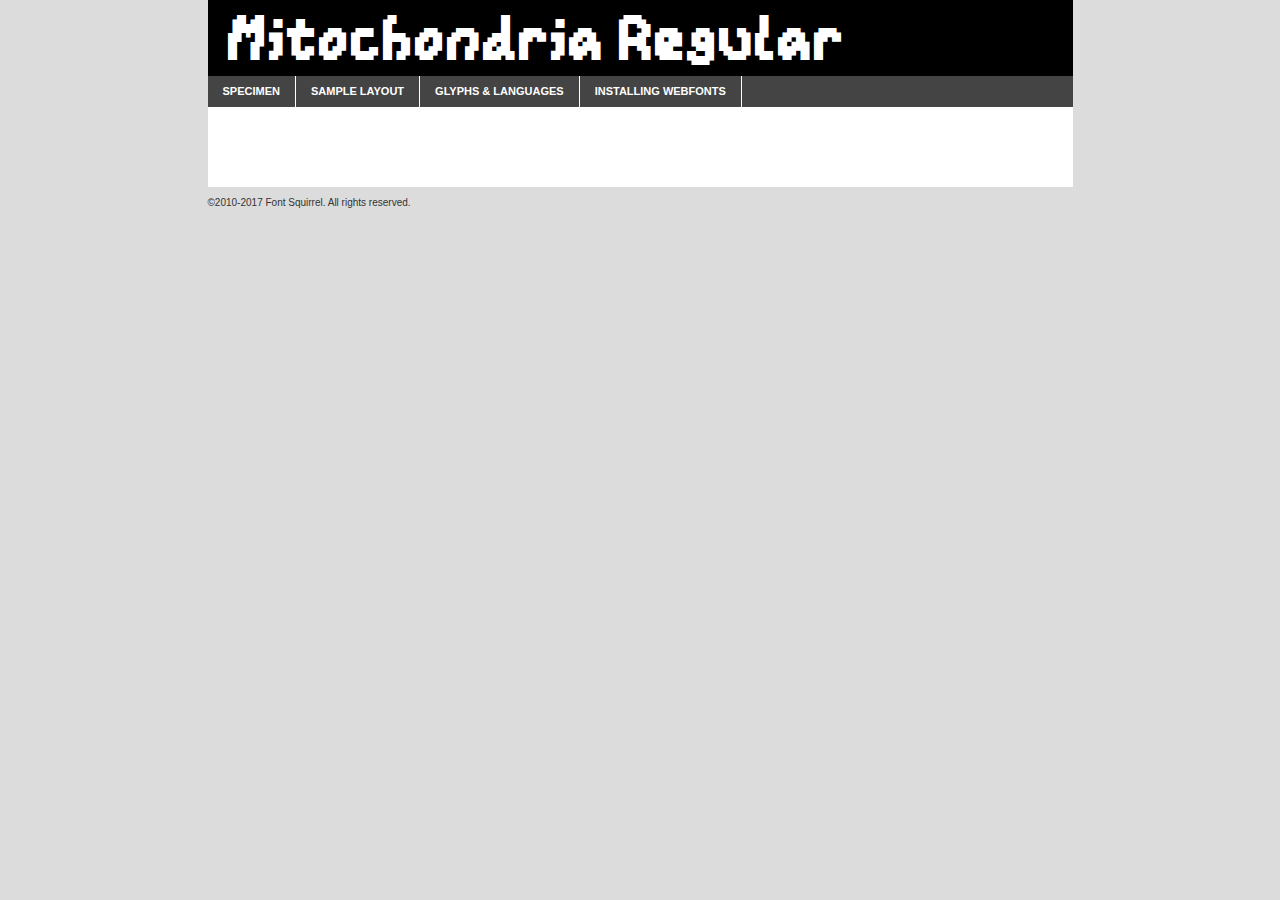
<file: content/font/mitochondria-demo.html>
<!DOCTYPE html PUBLIC "-//W3C//DTD XHTML 1.0 Transitional//EN"
	"http://www.w3.org/TR/xhtml1/DTD/xhtml1-transitional.dtd">

<html xmlns="http://www.w3.org/1999/xhtml" xml:lang="en" lang="en">
<head>
	<meta http-equiv="Content-Type" content="text/html; charset=utf-8" />
	<script src="http://ajax.googleapis.com/ajax/libs/jquery/1.7.2/jquery.min.js" type="text/javascript" charset="utf-8"></script>
	<script type="text/javascript">
	(function($){$.fn.easyTabs=function(option){var param=jQuery.extend({fadeSpeed:"fast",defaultContent:1,activeClass:'active'},option);$(this).each(function(){var thisId="#"+this.id;if(param.defaultContent==''){param.defaultContent=1;}
	if(typeof param.defaultContent=="number")
	{var defaultTab=$(thisId+" .tabs li:eq("+(param.defaultContent-1)+") a").attr('href').substr(1);}else{var defaultTab=param.defaultContent;}
	$(thisId+" .tabs li a").each(function(){var tabToHide=$(this).attr('href').substr(1);$("#"+tabToHide).addClass('easytabs-tab-content');});hideAll();changeContent(defaultTab);function hideAll(){$(thisId+" .easytabs-tab-content").hide();}
	function changeContent(tabId){hideAll();$(thisId+" .tabs li").removeClass(param.activeClass);$(thisId+" .tabs li a[href=#"+tabId+"]").closest('li').addClass(param.activeClass);if(param.fadeSpeed!="none")
	{$(thisId+" #"+tabId).fadeIn(param.fadeSpeed);}else{$(thisId+" #"+tabId).show();}}
	$(thisId+" .tabs li").click(function(){var tabId=$(this).find('a').attr('href').substr(1);changeContent(tabId);return false;});});}})(jQuery);
	</script>
	<link rel="stylesheet" href="specimen_files/specimen_stylesheet.css" type="text/css" charset="utf-8" />
	<link rel="stylesheet" href="stylesheet.css" type="text/css" charset="utf-8" />

	<style type="text/css">
					body{
				font-family: 'mitochondriaregular';
							}
		</style>

	<title>Mitochondria Regular Specimen</title>
	
	
	<script type="text/javascript" charset="utf-8">
		$(document).ready(function() {
			$('#container').easyTabs({defaultContent:1});
		});
	</script>
</head>

<body>
<div id="container">
	<div id="header">
		Mitochondria Regular	</div>
	<ul class="tabs">
		<li><a href="#specimen">Specimen</a></li>
		<li><a href="#layout">Sample Layout</a></li>
				<li><a href="#glyphs">Glyphs &amp; Languages</a></li>
		<li><a href="#installing">Installing Webfonts</a></li>
		
	</ul>
	
	<div id="main_content">

		
			<div id="specimen">
		
				<div class="section">
					<div class="grid12 firstcol">
						<div class="huge">AaBb</div>
					</div>
				</div>
		
				<div class="section">
					<div class="glyph_range">A&#x200B;B&#x200b;C&#x200b;D&#x200b;E&#x200b;F&#x200b;G&#x200b;H&#x200b;I&#x200b;J&#x200b;K&#x200b;L&#x200b;M&#x200b;N&#x200b;O&#x200b;P&#x200b;Q&#x200b;R&#x200b;S&#x200b;T&#x200b;U&#x200b;V&#x200b;W&#x200b;X&#x200b;Y&#x200b;Z&#x200b;a&#x200b;b&#x200b;c&#x200b;d&#x200b;e&#x200b;f&#x200b;g&#x200b;h&#x200b;i&#x200b;j&#x200b;k&#x200b;l&#x200b;m&#x200b;n&#x200b;o&#x200b;p&#x200b;q&#x200b;r&#x200b;s&#x200b;t&#x200b;u&#x200b;v&#x200b;w&#x200b;x&#x200b;y&#x200b;z&#x200b;1&#x200b;2&#x200b;3&#x200b;4&#x200b;5&#x200b;6&#x200b;7&#x200b;8&#x200b;9&#x200b;0&#x200b;&amp;&#x200b;.&#x200b;,&#x200b;?&#x200b;!&#x200b;&#64;&#x200b;(&#x200b;)&#x200b;#&#x200b;$&#x200b;%&#x200b;*&#x200b;+&#x200b;-&#x200b;=&#x200b;:&#x200b;;</div>
				</div>
				<div class="section">
					<div class="grid12 firstcol">
						<table class="sample_table">
							<tr><td>10</td><td class="size10">abcdefghijklmnopqrstuvwxyzABCDEFGHIJKLMNOPQRSTUVWXYZ0123456789abcdefghijklmnopqrstuvwxyzABCDEFGHIJKLMNOPQRSTUVWXYZ0123456789abcdefghijklmnopqrstuvwxyzABCDEFGHIJKLMNOPQRSTUVWXYZ</td></tr>
							<tr><td>11</td><td class="size11">abcdefghijklmnopqrstuvwxyzABCDEFGHIJKLMNOPQRSTUVWXYZ0123456789abcdefghijklmnopqrstuvwxyzABCDEFGHIJKLMNOPQRSTUVWXYZ0123456789abcdefghijklmnopqrstuvwxyzABCDEFGHIJKLMNOPQRSTUVWXYZ</td></tr>
							<tr><td>12</td><td class="size12">abcdefghijklmnopqrstuvwxyzABCDEFGHIJKLMNOPQRSTUVWXYZ0123456789abcdefghijklmnopqrstuvwxyzABCDEFGHIJKLMNOPQRSTUVWXYZ0123456789abcdefghijklmnopqrstuvwxyzABCDEFGHIJKLMNOPQRSTUVWXYZ</td></tr>
							<tr><td>13</td><td class="size13">abcdefghijklmnopqrstuvwxyzABCDEFGHIJKLMNOPQRSTUVWXYZ0123456789abcdefghijklmnopqrstuvwxyzABCDEFGHIJKLMNOPQRSTUVWXYZ0123456789abcdefghijklmnopqrstuvwxyzABCDEFGHIJKLMNOPQRSTUVWXYZ</td></tr>
							<tr><td>14</td><td class="size14">abcdefghijklmnopqrstuvwxyzABCDEFGHIJKLMNOPQRSTUVWXYZ0123456789abcdefghijklmnopqrstuvwxyzABCDEFGHIJKLMNOPQRSTUVWXYZ0123456789abcdefghijklmnopqrstuvwxyzABCDEFGHIJKLMNOPQRSTUVWXYZ</td></tr>
							<tr><td>16</td><td class="size16">abcdefghijklmnopqrstuvwxyzABCDEFGHIJKLMNOPQRSTUVWXYZ0123456789abcdefghijklmnopqrstuvwxyzABCDEFGHIJKLMNOPQRSTUVWXYZ</td></tr>
							<tr><td>18</td><td class="size18">abcdefghijklmnopqrstuvwxyzABCDEFGHIJKLMNOPQRSTUVWXYZ0123456789abcdefghijklmnopqrstuvwxyzABCDEFGHIJKLMNOPQRSTUVWXYZ</td></tr>
							<tr><td>20</td><td class="size20">abcdefghijklmnopqrstuvwxyzABCDEFGHIJKLMNOPQRSTUVWXYZ0123456789abcdefghijklmnopqrstuvwxyzABCDEFGHIJKLMNOPQRSTUVWXYZ</td></tr>
							<tr><td>24</td><td class="size24">abcdefghijklmnopqrstuvwxyzABCDEFGHIJKLMNOPQRSTUVWXYZ0123456789abcdefghijklmnopqrstuvwxyzABCDEFGHIJKLMNOPQRSTUVWXYZ</td></tr>
							<tr><td>30</td><td class="size30">abcdefghijklmnopqrstuvwxyzABCDEFGHIJKLMNOPQRSTUVWXYZ0123456789abcdefghijklmnopqrstuvwxyzABCDEFGHIJKLMNOPQRSTUVWXYZ</td></tr>
							<tr><td>36</td><td class="size36">abcdefghijklmnopqrstuvwxyzABCDEFGHIJKLMNOPQRSTUVWXYZ0123456789abcdefghijklmnopqrstuvwxyzABCDEFGHIJKLMNOPQRSTUVWXYZ</td></tr>
							<tr><td>48</td><td class="size48">abcdefghijklmnopqrstuvwxyzABCDEFGHIJKLMNOPQRSTUVWXYZ0123456789abcdefghijklmnopqrstuvwxyzABCDEFGHIJKLMNOPQRSTUVWXYZ</td></tr>
							<tr><td>60</td><td class="size60">abcdefghijklmnopqrstuvwxyzABCDEFGHIJKLMNOPQRSTUVWXYZ0123456789abcdefghijklmnopqrstuvwxyzABCDEFGHIJKLMNOPQRSTUVWXYZ</td></tr>
							<tr><td>72</td><td class="size72">abcdefghijklmnopqrstuvwxyzABCDEFGHIJKLMNOPQRSTUVWXYZ0123456789abcdefghijklmnopqrstuvwxyzABCDEFGHIJKLMNOPQRSTUVWXYZ</td></tr>
							<tr><td>90</td><td class="size90">abcdefghijklmnopqrstuvwxyzABCDEFGHIJKLMNOPQRSTUVWXYZ0123456789abcdefghijklmnopqrstuvwxyzABCDEFGHIJKLMNOPQRSTUVWXYZ</td></tr>
						</table>
				
					</div>
			
				</div>
		
		
		
								<div class="section" id="bodycomparison">


										<div id="xheight">
				<div class="fontbody">&#x25FC;&#x25FC;&#x25FC;&#x25FC;&#x25FC;&#x25FC;&#x25FC;&#x25FC;&#x25FC;&#x25FC;&#x25FC;&#x25FC;&#x25FC;&#x25FC;&#x25FC;&#x25FC;&#x25FC;&#x25FC;&#x25FC;&#x25FC;&#x25FC;&#x25FC;&#x25FC;&#x25FC;&#x25FC;&#x25FC;&#x25FC;&#x25FC;&#x25FC;&#x25FC;&#x25FC;&#x25FC;&#x25FC;&#x25FC;&#x25FC;&#x25FC;&#x25FC;&#x25FC;&#x25FC;&#x25FC;&#x25FC;&#x25FC;&#x25FC;&#x25FC;&#x25FC;&#x25FC;&#x25FC;&#x25FC;&#x25FC;&#x25FC;&#x25FC;&#x25FC;&#x25FC;&#x25FC;&#x25FC;&#x25FC;&#x25FC;&#x25FC;&#x25FC;&#x25FC;&#x25FC;&#x25FC;&#x25FC;&#x25FC;&#x25FC;&#x25FC;&#x25FC;&#x25FC;&#x25FC;&#x25FC;&#x25FC;&#x25FC;&#x25FC;&#x25FC;&#x25FC;&#x25FC;&#x25FC;&#x25FC;&#x25FC;&#x25FC;&#x25FC;&#x25FC;&#x25FC;&#x25FC;&#x25FC;&#x25FC;&#x25FC;&#x25FC;&#x25FC;&#x25FC;&#x25FC;&#x25FC;&#x25FC;&#x25FC;&#x25FC;&#x25FC;&#x25FC;&#x25FC;&#x25FC;body</div><div class="arialbody">body</div><div class="verdanabody">body</div><div class="georgiabody">body</div></div>
										<div class="fontbody" style="z-index:1">
											body<span>Mitochondria Regular</span>
										</div>
										<div class="arialbody" style="z-index:1">
											body<span>Arial</span>
										</div>
										<div class="verdanabody" style="z-index:1">
											body<span>Verdana</span>
										</div>
										<div class="georgiabody" style="z-index:1">
											body<span>Georgia</span>
										</div>



								</div>
		
		
				<div class="section psample psample_row1" id="">
					
					<div class="grid2 firstcol">
						<p class="size10"><span>10.</span>Aenean lacinia bibendum nulla sed consectetur. Fusce dapibus, tellus ac cursus commodo, tortor mauris condimentum nibh, ut fermentum massa justo sit amet risus. Nullam id dolor id nibh ultricies vehicula ut id elit. Cum sociis natoque penatibus et magnis dis parturient montes, nascetur ridiculus mus. Nulla vitae elit libero, a pharetra augue.</p>
			
					</div>
					<div class="grid3">
						<p class="size11"><span>11.</span>Aenean lacinia bibendum nulla sed consectetur. Fusce dapibus, tellus ac cursus commodo, tortor mauris condimentum nibh, ut fermentum massa justo sit amet risus. Nullam id dolor id nibh ultricies vehicula ut id elit. Cum sociis natoque penatibus et magnis dis parturient montes, nascetur ridiculus mus. Nulla vitae elit libero, a pharetra augue.</p>
			
					</div>
					<div class="grid3">
						<p class="size12"><span>12.</span>Aenean lacinia bibendum nulla sed consectetur. Fusce dapibus, tellus ac cursus commodo, tortor mauris condimentum nibh, ut fermentum massa justo sit amet risus. Nullam id dolor id nibh ultricies vehicula ut id elit. Cum sociis natoque penatibus et magnis dis parturient montes, nascetur ridiculus mus. Nulla vitae elit libero, a pharetra augue.</p>
			
					</div>
					<div class="grid4">
						<p class="size13"><span>13.</span>Aenean lacinia bibendum nulla sed consectetur. Fusce dapibus, tellus ac cursus commodo, tortor mauris condimentum nibh, ut fermentum massa justo sit amet risus. Nullam id dolor id nibh ultricies vehicula ut id elit. Cum sociis natoque penatibus et magnis dis parturient montes, nascetur ridiculus mus. Nulla vitae elit libero, a pharetra augue.</p>
			
					</div>
					<div class="white_blend"></div>
					
				</div>
				<div class="section psample psample_row2" id="">
					<div class="grid3 firstcol">
						<p class="size14"><span>14.</span>Aenean lacinia bibendum nulla sed consectetur. Fusce dapibus, tellus ac cursus commodo, tortor mauris condimentum nibh, ut fermentum massa justo sit amet risus. Nullam id dolor id nibh ultricies vehicula ut id elit. Cum sociis natoque penatibus et magnis dis parturient montes, nascetur ridiculus mus. Nulla vitae elit libero, a pharetra augue.</p>
			
					</div>
					<div class="grid4">
						<p class="size16"><span>16.</span>Aenean lacinia bibendum nulla sed consectetur. Fusce dapibus, tellus ac cursus commodo, tortor mauris condimentum nibh, ut fermentum massa justo sit amet risus. Nullam id dolor id nibh ultricies vehicula ut id elit. Cum sociis natoque penatibus et magnis dis parturient montes, nascetur ridiculus mus. Nulla vitae elit libero, a pharetra augue.</p>
			
					</div>
					<div class="grid5">
						<p class="size18"><span>18.</span>Aenean lacinia bibendum nulla sed consectetur. Fusce dapibus, tellus ac cursus commodo, tortor mauris condimentum nibh, ut fermentum massa justo sit amet risus. Nullam id dolor id nibh ultricies vehicula ut id elit. Cum sociis natoque penatibus et magnis dis parturient montes, nascetur ridiculus mus. Nulla vitae elit libero, a pharetra augue.</p>
			
					</div>

					<div class="white_blend"></div>

				</div>
				
				<div class="section psample psample_row3" id="">
					<div class="grid5 firstcol">
						<p class="size20"><span>20.</span>Aenean lacinia bibendum nulla sed consectetur. Fusce dapibus, tellus ac cursus commodo, tortor mauris condimentum nibh, ut fermentum massa justo sit amet risus. Nullam id dolor id nibh ultricies vehicula ut id elit. Cum sociis natoque penatibus et magnis dis parturient montes, nascetur ridiculus mus. Nulla vitae elit libero, a pharetra augue.</p>
					</div>
					<div class="grid7">
						<p class="size24"><span>24.</span>Aenean lacinia bibendum nulla sed consectetur. Fusce dapibus, tellus ac cursus commodo, tortor mauris condimentum nibh, ut fermentum massa justo sit amet risus. Nullam id dolor id nibh ultricies vehicula ut id elit. Cum sociis natoque penatibus et magnis dis parturient montes, nascetur ridiculus mus. Nulla vitae elit libero, a pharetra augue.</p>
					</div>
					
					<div class="white_blend"></div>
					
				</div>
				
				<div class="section psample psample_row4" id="">
					<div class="grid12 firstcol">
						<p class="size30"><span>30.</span>Aenean lacinia bibendum nulla sed consectetur. Fusce dapibus, tellus ac cursus commodo, tortor mauris condimentum nibh, ut fermentum massa justo sit amet risus. Nullam id dolor id nibh ultricies vehicula ut id elit. Cum sociis natoque penatibus et magnis dis parturient montes, nascetur ridiculus mus. Nulla vitae elit libero, a pharetra augue.</p>
					</div>
					<div class="white_blend"></div>
					
				</div>
				
				
				
				<div class="section psample psample_row1 fullreverse">
					<div class="grid2 firstcol">
						<p class="size10"><span>10.</span>Aenean lacinia bibendum nulla sed consectetur. Fusce dapibus, tellus ac cursus commodo, tortor mauris condimentum nibh, ut fermentum massa justo sit amet risus. Nullam id dolor id nibh ultricies vehicula ut id elit. Cum sociis natoque penatibus et magnis dis parturient montes, nascetur ridiculus mus. Nulla vitae elit libero, a pharetra augue.</p>
			
					</div>
					<div class="grid3">
						<p class="size11"><span>11.</span>Aenean lacinia bibendum nulla sed consectetur. Fusce dapibus, tellus ac cursus commodo, tortor mauris condimentum nibh, ut fermentum massa justo sit amet risus. Nullam id dolor id nibh ultricies vehicula ut id elit. Cum sociis natoque penatibus et magnis dis parturient montes, nascetur ridiculus mus. Nulla vitae elit libero, a pharetra augue.</p>
			
					</div>
					<div class="grid3">
						<p class="size12"><span>12.</span>Aenean lacinia bibendum nulla sed consectetur. Fusce dapibus, tellus ac cursus commodo, tortor mauris condimentum nibh, ut fermentum massa justo sit amet risus. Nullam id dolor id nibh ultricies vehicula ut id elit. Cum sociis natoque penatibus et magnis dis parturient montes, nascetur ridiculus mus. Nulla vitae elit libero, a pharetra augue.</p>
			
					</div>
					<div class="grid4">
						<p class="size13"><span>13.</span>Aenean lacinia bibendum nulla sed consectetur. Fusce dapibus, tellus ac cursus commodo, tortor mauris condimentum nibh, ut fermentum massa justo sit amet risus. Nullam id dolor id nibh ultricies vehicula ut id elit. Cum sociis natoque penatibus et magnis dis parturient montes, nascetur ridiculus mus. Nulla vitae elit libero, a pharetra augue.</p>
			
					</div>
					<div class="black_blend"></div>
					
				</div>
				
				<div class="section psample psample_row2 fullreverse">
					<div class="grid3 firstcol">
						<p class="size14"><span>14.</span>Aenean lacinia bibendum nulla sed consectetur. Fusce dapibus, tellus ac cursus commodo, tortor mauris condimentum nibh, ut fermentum massa justo sit amet risus. Nullam id dolor id nibh ultricies vehicula ut id elit. Cum sociis natoque penatibus et magnis dis parturient montes, nascetur ridiculus mus. Nulla vitae elit libero, a pharetra augue.</p>
			
					</div>
					<div class="grid4">
						<p class="size16"><span>16.</span>Aenean lacinia bibendum nulla sed consectetur. Fusce dapibus, tellus ac cursus commodo, tortor mauris condimentum nibh, ut fermentum massa justo sit amet risus. Nullam id dolor id nibh ultricies vehicula ut id elit. Cum sociis natoque penatibus et magnis dis parturient montes, nascetur ridiculus mus. Nulla vitae elit libero, a pharetra augue.</p>
			
					</div>
					<div class="grid5">
						<p class="size18"><span>18.</span>Aenean lacinia bibendum nulla sed consectetur. Fusce dapibus, tellus ac cursus commodo, tortor mauris condimentum nibh, ut fermentum massa justo sit amet risus. Nullam id dolor id nibh ultricies vehicula ut id elit. Cum sociis natoque penatibus et magnis dis parturient montes, nascetur ridiculus mus. Nulla vitae elit libero, a pharetra augue.</p>
			
					</div>
					<div class="black_blend"></div>

				</div>
				
				<div class="section psample fullreverse psample_row3" id="">
					<div class="grid5 firstcol">
						<p class="size20"><span>20.</span>Aenean lacinia bibendum nulla sed consectetur. Fusce dapibus, tellus ac cursus commodo, tortor mauris condimentum nibh, ut fermentum massa justo sit amet risus. Nullam id dolor id nibh ultricies vehicula ut id elit. Cum sociis natoque penatibus et magnis dis parturient montes, nascetur ridiculus mus. Nulla vitae elit libero, a pharetra augue.</p>
					</div>
					<div class="grid7">
						<p class="size24"><span>24.</span>Aenean lacinia bibendum nulla sed consectetur. Fusce dapibus, tellus ac cursus commodo, tortor mauris condimentum nibh, ut fermentum massa justo sit amet risus. Nullam id dolor id nibh ultricies vehicula ut id elit. Cum sociis natoque penatibus et magnis dis parturient montes, nascetur ridiculus mus. Nulla vitae elit libero, a pharetra augue.</p>
					</div>
					
					<div class="black_blend"></div>
					
				</div>
				
				<div class="section psample fullreverse psample_row4" id="" style="border-bottom: 20px #000 solid;">
					<div class="grid12 firstcol">
						<p class="size30"><span>30.</span>Aenean lacinia bibendum nulla sed consectetur. Fusce dapibus, tellus ac cursus commodo, tortor mauris condimentum nibh, ut fermentum massa justo sit amet risus. Nullam id dolor id nibh ultricies vehicula ut id elit. Cum sociis natoque penatibus et magnis dis parturient montes, nascetur ridiculus mus. Nulla vitae elit libero, a pharetra augue.</p>
					</div>
					<div class="black_blend"></div>
					
				</div>
				
				
				
				
			</div>
			
			<div id="layout">
				
				<div class="section">
					
					<div class="grid12 firstcol">
						<h1>Lorem Ipsum Dolor</h1>
						<h2>Etiam porta sem malesuada magna mollis euismod</h2>
						
						<p class="byline">By <a href="#link">Aenean Lacinia</a></p>
					</div>
				</div>
				<div class="section">
					<div class="grid8 firstcol">
						<p class="large">Donec sed odio dui. Morbi leo risus, porta ac consectetur ac, vestibulum at eros. Fusce dapibus, tellus ac cursus commodo, tortor mauris condimentum nibh, ut fermentum massa justo sit amet risus. </p>

						
						<h3>Pellentesque ornare sem</h3>

						<p>Maecenas sed diam eget risus varius blandit sit amet non magna. Maecenas faucibus mollis interdum. Donec ullamcorper nulla non metus auctor fringilla. Nullam id dolor id nibh ultricies vehicula ut id elit. Nullam id dolor id nibh ultricies vehicula ut id elit. </p>

						<p>Aenean eu leo quam. Pellentesque ornare sem lacinia quam venenatis vestibulum. Lorem ipsum dolor sit amet, consectetur adipiscing elit. Cum sociis natoque penatibus et magnis dis parturient montes, nascetur ridiculus mus. </p>

						<p>Nulla vitae elit libero, a pharetra augue. Praesent commodo cursus magna, vel scelerisque nisl consectetur et. Aenean lacinia bibendum nulla sed consectetur. </p>

						<p>Nullam quis risus eget urna mollis ornare vel eu leo. Nullam quis risus eget urna mollis ornare vel eu leo. Maecenas sed diam eget risus varius blandit sit amet non magna. Donec ullamcorper nulla non metus auctor fringilla. </p>

						<h3>Cras mattis consectetur</h3>

						<p>Aenean eu leo quam. Pellentesque ornare sem lacinia quam venenatis vestibulum. Aenean lacinia bibendum nulla sed consectetur. Integer posuere erat a ante venenatis dapibus posuere velit aliquet. Cras mattis consectetur purus sit amet fermentum. </p>

						<p>Nullam id dolor id nibh ultricies vehicula ut id elit. Nullam quis risus eget urna mollis ornare vel eu leo. Cras mattis consectetur purus sit amet fermentum.</p>
					</div>
					
					<div class="grid4 sidebar">
						
						<div class="box reverse">
							<p class="last">Nullam quis risus eget urna mollis ornare vel eu leo. Donec ullamcorper nulla non metus auctor fringilla. Cras mattis consectetur purus sit amet fermentum. Sed posuere consectetur est at lobortis. Lorem ipsum dolor sit amet, consectetur adipiscing elit. </p>
						</div>
						
						<p class="caption">Maecenas sed diam eget risus varius.</p>

						<p>Vestibulum id ligula porta felis euismod semper. Integer posuere erat a ante venenatis dapibus posuere velit aliquet. Vestibulum id ligula porta felis euismod semper. Sed posuere consectetur est at lobortis. Maecenas sed diam eget risus varius blandit sit amet non magna. Fusce dapibus, tellus ac cursus commodo, tortor mauris condimentum nibh, ut fermentum massa justo sit amet risus. </p>

					

						<p>Duis mollis, est non commodo luctus, nisi erat porttitor ligula, eget lacinia odio sem nec elit. Aenean lacinia bibendum nulla sed consectetur. Vivamus sagittis lacus vel augue laoreet rutrum faucibus dolor auctor. Aenean lacinia bibendum nulla sed consectetur. Nullam quis risus eget urna mollis ornare vel eu leo. </p>

						<p>Praesent commodo cursus magna, vel scelerisque nisl consectetur et. Donec ullamcorper nulla non metus auctor fringilla. Maecenas faucibus mollis interdum. Fusce dapibus, tellus ac cursus commodo, tortor mauris condimentum nibh, ut fermentum massa justo sit amet risus. </p>

					</div>
				</div>
				
			</div>


			



		<div id="glyphs">
			<div class="section">
				<div class="grid12 firstcol">
			
				<h1>Language Support</h1>
				<p>The subset of Mitochondria Regular in this kit supports the following languages:<br />
			
					English, Arrernte, Bislama, Cebuano, Fijian, Gilbertese, Hmong, Ibanag, Iloko_ilokano, Interglossa_glosa, Interlingua, Lojban, Norfolk_pitcairnese, Oromo, Rotokas, Seychelles_creole, Shona, Somali, Southern_ndebele, Swahili, Swati_swazi, Tok_pisin, Warlpiri, Xhosa, Zulu, Latinbasic, Demo				</p>
				<h1>Glyph Chart</h1>
				<p>The subset of Mitochondria Regular in this kit includes all the glyphs listed below. Unicode entities are included above each glyph to help you insert individual characters into your layout.</p>
				<div id="glyph_chart">
			
																				 <div><p>&amp;#32;</p>&#32;</div>
																				 <div><p>&amp;#33;</p>&#33;</div>
																				 <div><p>&amp;#34;</p>&#34;</div>
																				 <div><p>&amp;#35;</p>&#35;</div>
																				 <div><p>&amp;#36;</p>&#36;</div>
																				 <div><p>&amp;#37;</p>&#37;</div>
																				 <div><p>&amp;#38;</p>&#38;</div>
																				 <div><p>&amp;#39;</p>&#39;</div>
																				 <div><p>&amp;#40;</p>&#40;</div>
																				 <div><p>&amp;#41;</p>&#41;</div>
																				 <div><p>&amp;#42;</p>&#42;</div>
																				 <div><p>&amp;#43;</p>&#43;</div>
																				 <div><p>&amp;#44;</p>&#44;</div>
																				 <div><p>&amp;#45;</p>&#45;</div>
																				 <div><p>&amp;#46;</p>&#46;</div>
																				 <div><p>&amp;#47;</p>&#47;</div>
																				 <div><p>&amp;#48;</p>&#48;</div>
																				 <div><p>&amp;#49;</p>&#49;</div>
																				 <div><p>&amp;#50;</p>&#50;</div>
																				 <div><p>&amp;#51;</p>&#51;</div>
																				 <div><p>&amp;#52;</p>&#52;</div>
																				 <div><p>&amp;#53;</p>&#53;</div>
																				 <div><p>&amp;#54;</p>&#54;</div>
																				 <div><p>&amp;#55;</p>&#55;</div>
																				 <div><p>&amp;#56;</p>&#56;</div>
																				 <div><p>&amp;#57;</p>&#57;</div>
																				 <div><p>&amp;#58;</p>&#58;</div>
																				 <div><p>&amp;#59;</p>&#59;</div>
																				 <div><p>&amp;#60;</p>&#60;</div>
																				 <div><p>&amp;#61;</p>&#61;</div>
																				 <div><p>&amp;#62;</p>&#62;</div>
																				 <div><p>&amp;#63;</p>&#63;</div>
																				 <div><p>&amp;#64;</p>&#64;</div>
																				 <div><p>&amp;#65;</p>&#65;</div>
																				 <div><p>&amp;#66;</p>&#66;</div>
																				 <div><p>&amp;#67;</p>&#67;</div>
																				 <div><p>&amp;#68;</p>&#68;</div>
																				 <div><p>&amp;#69;</p>&#69;</div>
																				 <div><p>&amp;#70;</p>&#70;</div>
																				 <div><p>&amp;#71;</p>&#71;</div>
																				 <div><p>&amp;#72;</p>&#72;</div>
																				 <div><p>&amp;#73;</p>&#73;</div>
																				 <div><p>&amp;#74;</p>&#74;</div>
																				 <div><p>&amp;#75;</p>&#75;</div>
																				 <div><p>&amp;#76;</p>&#76;</div>
																				 <div><p>&amp;#77;</p>&#77;</div>
																				 <div><p>&amp;#78;</p>&#78;</div>
																				 <div><p>&amp;#79;</p>&#79;</div>
																				 <div><p>&amp;#80;</p>&#80;</div>
																				 <div><p>&amp;#81;</p>&#81;</div>
																				 <div><p>&amp;#82;</p>&#82;</div>
																				 <div><p>&amp;#83;</p>&#83;</div>
																				 <div><p>&amp;#84;</p>&#84;</div>
																				 <div><p>&amp;#85;</p>&#85;</div>
																				 <div><p>&amp;#86;</p>&#86;</div>
																				 <div><p>&amp;#87;</p>&#87;</div>
																				 <div><p>&amp;#88;</p>&#88;</div>
																				 <div><p>&amp;#89;</p>&#89;</div>
																				 <div><p>&amp;#90;</p>&#90;</div>
																				 <div><p>&amp;#91;</p>&#91;</div>
																				 <div><p>&amp;#92;</p>&#92;</div>
																				 <div><p>&amp;#93;</p>&#93;</div>
																				 <div><p>&amp;#94;</p>&#94;</div>
																				 <div><p>&amp;#95;</p>&#95;</div>
																				 <div><p>&amp;#97;</p>&#97;</div>
																				 <div><p>&amp;#98;</p>&#98;</div>
																				 <div><p>&amp;#99;</p>&#99;</div>
																				 <div><p>&amp;#100;</p>&#100;</div>
																				 <div><p>&amp;#101;</p>&#101;</div>
																				 <div><p>&amp;#102;</p>&#102;</div>
																				 <div><p>&amp;#103;</p>&#103;</div>
																				 <div><p>&amp;#104;</p>&#104;</div>
																				 <div><p>&amp;#105;</p>&#105;</div>
																				 <div><p>&amp;#106;</p>&#106;</div>
																				 <div><p>&amp;#107;</p>&#107;</div>
																				 <div><p>&amp;#108;</p>&#108;</div>
																				 <div><p>&amp;#109;</p>&#109;</div>
																				 <div><p>&amp;#110;</p>&#110;</div>
																				 <div><p>&amp;#111;</p>&#111;</div>
																				 <div><p>&amp;#112;</p>&#112;</div>
																				 <div><p>&amp;#113;</p>&#113;</div>
																				 <div><p>&amp;#114;</p>&#114;</div>
																				 <div><p>&amp;#115;</p>&#115;</div>
																				 <div><p>&amp;#116;</p>&#116;</div>
																				 <div><p>&amp;#117;</p>&#117;</div>
																				 <div><p>&amp;#118;</p>&#118;</div>
																				 <div><p>&amp;#119;</p>&#119;</div>
																				 <div><p>&amp;#120;</p>&#120;</div>
																				 <div><p>&amp;#121;</p>&#121;</div>
																				 <div><p>&amp;#122;</p>&#122;</div>
																				 <div><p>&amp;#126;</p>&#126;</div>
																				 <div><p>&amp;#160;</p>&#160;</div>
																				 <div><p>&amp;#173;</p>&#173;</div>
																				 <div><p>&amp;#8192;</p>&#8192;</div>
																				 <div><p>&amp;#8193;</p>&#8193;</div>
																				 <div><p>&amp;#8194;</p>&#8194;</div>
																				 <div><p>&amp;#8195;</p>&#8195;</div>
																				 <div><p>&amp;#8196;</p>&#8196;</div>
																				 <div><p>&amp;#8197;</p>&#8197;</div>
																				 <div><p>&amp;#8198;</p>&#8198;</div>
																				 <div><p>&amp;#8199;</p>&#8199;</div>
																				 <div><p>&amp;#8200;</p>&#8200;</div>
																				 <div><p>&amp;#8201;</p>&#8201;</div>
																				 <div><p>&amp;#8202;</p>&#8202;</div>
																				 <div><p>&amp;#8208;</p>&#8208;</div>
																				 <div><p>&amp;#8209;</p>&#8209;</div>
																				 <div><p>&amp;#8210;</p>&#8210;</div>
																				 <div><p>&amp;#8211;</p>&#8211;</div>
																				 <div><p>&amp;#8212;</p>&#8212;</div>
																				 <div><p>&amp;#8239;</p>&#8239;</div>
																				 <div><p>&amp;#8287;</p>&#8287;</div>
																				 <div><p>&amp;#9724;</p>&#9724;</div>
																																																</div>	
				</div>
		
		
			</div>
		</div>
		
		
		<div id="specs">
			
		</div>
	
		<div id="installing">
			<div class="section">
				<div class="grid7 firstcol">
					<h1>Installing Webfonts</h1>
					
					<p>Webfonts are supported by all major browser platforms but not all in the same way. There are currently four different font formats that must be included in order to target all browsers. This includes TTF, WOFF, EOT and SVG.</p>
					
					<h2>1. Upload your webfonts</h2>
					<p>You must upload your webfont kit to your website. They should be in or near the same directory as your CSS files.</p>
					
					<h2>2. Include the webfont stylesheet</h2>
					<p>A special CSS @font-face declaration helps the various browsers select the appropriate font it needs without causing you a bunch of headaches. Learn more about this syntax by reading the <a href="https://www.fontspring.com/blog/further-hardening-of-the-bulletproof-syntax">Fontspring blog post</a> about it. The code for it is as follows:</p>


<code>
@font-face{ 
	font-family: 'MyWebFont';
	src: url('WebFont.eot');
	src: url('WebFont.eot?#iefix') format('embedded-opentype'),
	     url('WebFont.woff') format('woff'),
	     url('WebFont.ttf') format('truetype'),
	     url('WebFont.svg#webfont') format('svg');
}
</code>

	<p>We've already gone ahead and generated the code for you. All you have to do is link to the stylesheet in your HTML, like this:</p>
	<code>&lt;link rel=&quot;stylesheet&quot; href=&quot;stylesheet.css&quot; type=&quot;text/css&quot; charset=&quot;utf-8&quot; /&gt;</code>

					<h2>3. Modify your own stylesheet</h2>
					<p>To take advantage of your new fonts, you must tell your stylesheet to use them. Look at the original @font-face declaration above and find the property called "font-family." The name linked there will be what you use to reference the font. Prepend that webfont name to the font stack in the "font-family" property, inside the selector you want to change. For example:</p>
<code>p { font-family: 'WebFont', Arial, sans-serif; }</code>

<h2>4. Test</h2>
<p>Getting webfonts to work cross-browser <em>can</em> be tricky. Use the information in the sidebar to help you if you find that fonts aren't loading in a particular browser.</p>
				</div>
				
				<div class="grid5 sidebar">
					<div class="box">
						<h2>Troubleshooting<br />Font-Face Problems</h2>
						<p>Having trouble getting your webfonts to load in your new website? Here are some tips to sort out what might be the problem.</p>

						<h3>Fonts not showing in any browser</h3>

						<p>This sounds like you need to work on the plumbing. You either did not upload the fonts to the correct directory, or you did not link the fonts properly in the CSS. If you've confirmed that all this is correct and you still have a problem, take a look at your .htaccess file and see if requests are getting intercepted.</p>

						<h3>Fonts not loading in iPhone or iPad</h3>

						<p>The most common problem here is that you are serving the fonts from an IIS server. IIS refuses to serve files that have unknown MIME types. If that is the case, you must set the MIME type for SVG to "image/svg+xml" in the server settings. Follow these instructions from Microsoft if you need help.</p>

						<h3>Fonts not loading in Firefox</h3>

						<p>The primary reason for this failure? You are still using a version Firefox older than 3.5. So upgrade already! If that isn't it, then you are very likely serving fonts from a different domain. Firefox requires that all font assets be served from the same domain. Lastly it is possible that you need to add WOFF to your list of MIME types (if you are serving via IIS.)</p>

						<h3>Fonts not loading in IE</h3>

						<p>Are you looking at Internet Explorer on an actual Windows machine or are you cheating by using a service like Adobe BrowserLab? Many of these screenshot services do not render @font-face for IE. Best to test it on a real machine.</p>

						<h3>Fonts not loading in IE9</h3>

						<p>IE9, like Firefox, requires that fonts be served from the same domain as the website. Make sure that is the case.</p>
					</div>
				</div>
			</div>
			
		</div>
	
	</div>
	<div id="footer">
		<p>&copy;2010-2017 Font Squirrel. All rights reserved.</p>
	</div>
</div>
</body>
</html>
</file>
<file: content/font/stylesheet.css>
/*! Generated by Font Squirrel (https://www.fontsquirrel.com) on August 28, 2020 */



@font-face {
    font-family: 'mitochondriaregular';
    src: url('mitochondria-webfont.woff2') format('woff2'),
         url('mitochondria-webfont.woff') format('woff');
    font-weight: normal;
    font-style: normal;

}
</file>
<file: content/font/specimen_files/specimen_stylesheet.css>
@import url('grid_12-825-55-15.css');

/*  
	CSS Reset by Eric Meyer - Released under Public Domain
    http://meyerweb.com/eric/tools/css/reset/
*/
html, body, div, span, applet, object, iframe,
h1, h2, h3, h4, h5, h6, p, blockquote, pre,
a, abbr, acronym, address, big, cite, code,
del, dfn, em, font, img, ins, kbd, q, s, samp,
small, strike, strong, sub, sup, tt, var,
b, u, i, center, dl, dt, dd, ol, ul, li,
fieldset, form, label, legend, table, 
caption, tbody, tfoot, thead, tr, th, td 
                  {margin: 0;padding: 0;border: 0;outline: 0;
                  font-size: 100%;vertical-align: baseline;
                  background: transparent;}
body              {line-height: 1;}
ol, ul            {list-style: none;}
blockquote, q     {quotes: none;}
blockquote:before, blockquote:after,
q:before, q:after {content: '';	content: none;}
:focus            {outline: 0;}
ins               {text-decoration: none;}
del               {text-decoration: line-through;}
table             {border-collapse: collapse;border-spacing: 0;}




body {
	color: #000;
	background-color: #dcdcdc;
}

a {
	text-decoration: none;
	color: #1883ba;
}

h1{
	font-size: 32px;
	font-weight: normal;
	font-style: normal;
	margin-bottom: 18px;
}

h2{
	font-size: 18px;
}

#container {
	width: 865px;
	margin: 0px auto;
}


#header {
	padding: 20px;
	font-size: 36px;
	background-color: #000;
	color: #fff;
}

#header span {
	color: #666;
}
#main_content {
	background-color: #fff;
	padding: 60px 20px 20px;
}


#footer p {
	margin: 0;
	padding-top: 10px;
	padding-bottom: 50px;
	color: #333;
	font: 10px Arial, sans-serif;
}

.tabs {
	width: 100%;
	height: 31px;
	background-color: #444;
}
.tabs li {
	float:  left;
	margin: 0;
	overflow: hidden;
	background-color: #444;
}
.tabs li a {
	display: block;
	color: #fff;
	text-decoration: none;
	font: bold 11px/11px 'Arial';
	text-transform: uppercase;
	padding: 10px 15px;
	border-right: 1px solid #fff;
}

.tabs li a:hover {
		background-color: #00b3ff;

}

.tabs li.active a {
	color:  #000;
	background-color: #fff;
}



div.huge {
	
	font-size: 300px;
	line-height: 1em;
	padding: 0;
	letter-spacing: -.02em;
	overflow: hidden;
}
div.glyph_range {
	font-size: 72px;
	line-height: 1.1em;
}

.size10{ font-size: 10px; }
.size11{ font-size: 11px; }
.size12{ font-size: 12px; }
.size13{ font-size: 13px; }
.size14{ font-size: 14px; }
.size16{ font-size: 16px; }
.size18{ font-size: 18px; }
.size20{ font-size: 20px; }
.size24{ font-size: 24px; }
.size30{ font-size: 30px; }
.size36{ font-size: 36px; }
.size48{ font-size: 48px; }
.size60{ font-size: 60px; }
.size72{ font-size: 72px; }
.size90{ font-size: 90px; }


.psample_row1 {	height: 120px;}
.psample_row1 {	height: 120px;}
.psample_row2 {	height: 160px;}
.psample_row3 {	height: 160px;}
.psample_row4 {	height: 160px;}

.psample {
	overflow: hidden;
	position: relative;
}
.psample p {
	line-height: 1.3em;
	display: block;
	overflow: hidden;
	margin: 0;
}

.psample span {
	margin-right: .5em;
}

.white_blend {
	width: 100%;
	height: 61px;
	background-image: url([data-uri]);
	position: absolute;
	bottom: 0;
}
.black_blend {
	width: 100%;
	height: 61px;
	background-image: url([data-uri]);
	position: absolute;
	bottom: 0;
}
.fullreverse {
	background:  #000 !important;
	color:  #fff !important;
	margin-left: -20px;
	padding-left: 20px;
	margin-right: -20px;
	padding-right: 20px;
	padding: 20px;
	margin-bottom:0;
}


.sample_table td {
	padding-top: 3px;
	padding-bottom:5px;
	padding-left: 5px;
	vertical-align: middle;
	line-height: 1.2em;
}

.sample_table td:first-child {
	background-color: #eee;
	text-align: right;
	padding-right: 5px;
	padding-left: 0;
	padding: 5px;
	font: 11px/12px "Courier New", Courier, mono;
}

code {
	white-space: pre;
	background-color: #eee;
	display: block;
	padding: 10px;
	margin-bottom: 18px;
	overflow: auto;
}


.bottom,.last 	{margin-bottom:0 !important; padding-bottom:0 !important;}

.box  { 
  padding: 18px; 
  margin-bottom: 18px; 
  background: #eee; 
}

.reverse,.reversed { background:  #000 !important;color:  #fff !important; border: none !important;}

#bodycomparison {
	position: relative;
	overflow: hidden;
	font-size: 72px;
	height: 90px;
	white-space: nowrap;
}

#bodycomparison div{
	font-size: 72px;
	line-height: 90px;
	display: inline;
	margin: 0 15px 0 0;
	padding: 0;
}

#bodycomparison div span{
	font: 10px Arial;
	position: absolute;
	left: 0;
}
#xheight {
	float: none;
	position: absolute;
	color: #d9f3ff;
	font-size: 72px;
	line-height: 90px;
}

.fontbody {
 position: relative;
}
.arialbody{
	font-family: Arial;
	position: relative;
}
.verdanabody{
	font-family: Verdana;
	position: relative;
}
.georgiabody{
	font-family: Georgia;
	position: relative;
}

/* @group Layout page
 */

#layout h1 {
	font-size: 36px;
	line-height: 42px;
	font-weight: normal;
	font-style: normal;
}

#layout h2 {
	font-size: 24px;
	line-height: 23px;
	font-weight: normal;
	font-style: normal;
}

#layout h3 {
	font-size: 22px;
	line-height: 1.4em;
	margin-top: 1em;
	font-weight: normal;
	font-style: normal;
}


#layout p.byline {
	font-size: 12px;
	margin-top: 18px;
	line-height: 12px;
	margin-bottom: 0;
}
#layout p {
	font-size: 14px;
	line-height: 21px;
	margin-bottom: .5em;
}

#layout p.large{
	font-size: 18px;
	line-height: 26px;
}

#layout .sidebar p{
	font-size: 12px;
	line-height: 1.4em;
}

#layout p.caption {
	font-size: 10px;
	margin-top: -16px;
	margin-bottom: 18px;
}

/* @end */

/* @group Glyphs */

#glyph_chart div{
	background-color: #d9f3ff;
	color: black;
	float: left;
	font-size: 36px;
	height: 1.2em;
	line-height: 1.2em;
	margin-bottom: 1px;
	margin-right: 1px;
	text-align: center;
	width: 1.2em;
	position: relative;
	padding: .6em .2em .2em;
}

#glyph_chart div p {
	position: absolute;
	left: 0;
	top: 0;
	display: block;
	text-align: center;
	font: bold 9px Arial, sans-serif;
	background-color: #3a768f;
	width: 100%;
	color: #fff;
	padding: 2px 0;
}


#glyphs h1 {
	font-family: Arial, sans-serif;
}
/* @end */

/* @group Installing */

#installing {
	font: 13px Arial, sans-serif;
}

#installing p,
#glyphs p{
	line-height: 1.2em;
	margin-bottom: 18px;
	font: 13px Arial, sans-serif;
}



#installing h3{
	font-size: 15px;
	margin-top: 18px;
}

/* @end */

#rendering h1 {
	font-family: Arial, sans-serif;
}
.render_table td {
	font: 11px "Courier New", Courier, mono;
	vertical-align: middle;
}
</file>
